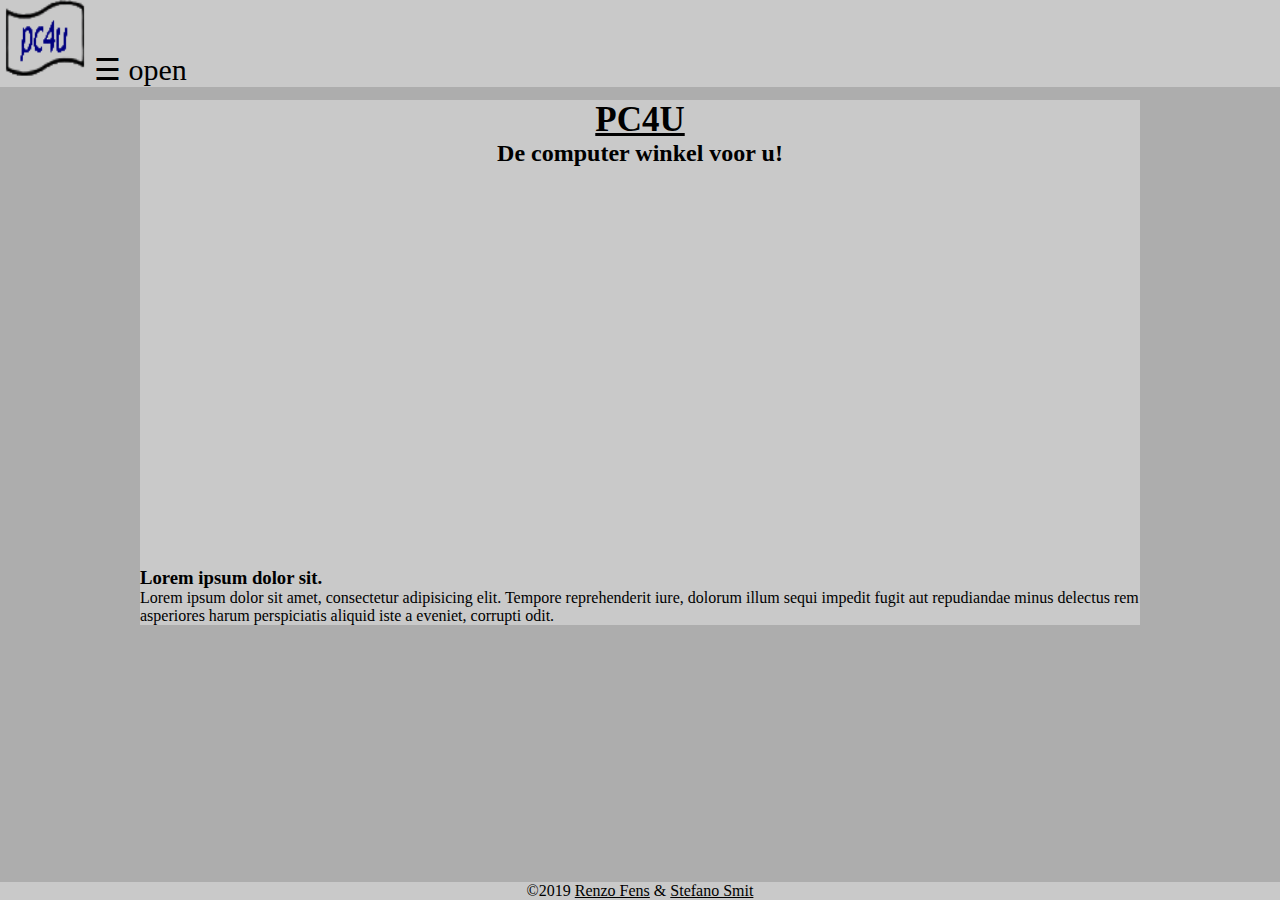
<file: index.html>
<!DOCTYPE html>
<html lang="en">
<head>
	<meta charset="UTF-8">
	<link rel="stylesheet" href="css/style.css">
	<title>Home</title>
</head>
<body>
		<header>
	<div id="mySidenav" class="sidenav">
		<a href="javascript:void(0)" class="closebtn" onclick="closeNav()">&times;</a>
		<a href="index.html">Home</a>
		<a href="shop.html">Shop</a>
		<a href="hardware.html">Hardware</a>
		<a href="software.html">Software</a>
		<a href="repair.html">Repair</a>
		<a href="info.html">Info</a>
	</div>
	<a href="index.html"><img src="img/logo.png" alt="Logo PC4U" id="logopc4u"></a>
	<span style="font-size:30px;cursor:pointer" onclick="openNav()">&#9776; open</span>
</header>
<main>
	<div class="center">
		<h1 id="title">PC4U</h1>
		<h2 id="slogan">De computer winkel voor u!</h2>
		<div class="slideshow">
			<img src="img/slide/slide1.png" alt="slideshow 1">
			<img src="img/slide/slide2.png" alt="slideshow 2">
			<img src="img/slide/slide3.png" alt="slideshow 3">
			<img src="img/slide/slide4.png" alt="slideshow 4">
			<img src="img/slide/slide5.png" alt="slideshow 5">
		</div>
		<h3>Lorem ipsum dolor sit.</h3>
		<p>Lorem ipsum dolor sit amet, consectetur adipisicing elit. Tempore reprehenderit iure, dolorum illum sequi impedit fugit aut repudiandae minus delectus rem asperiores harum perspiciatis aliquid iste a eveniet, corrupti odit.</p>
		
	</div>
	<div class="footer">
		<p>&copy;2019 <span id="names">Renzo Fens</span> & <span id="names">Stefano Smit</span> </p>
	</div>
</main>
	<script src="script/script.js"></script>
</body>
</html>
</file>
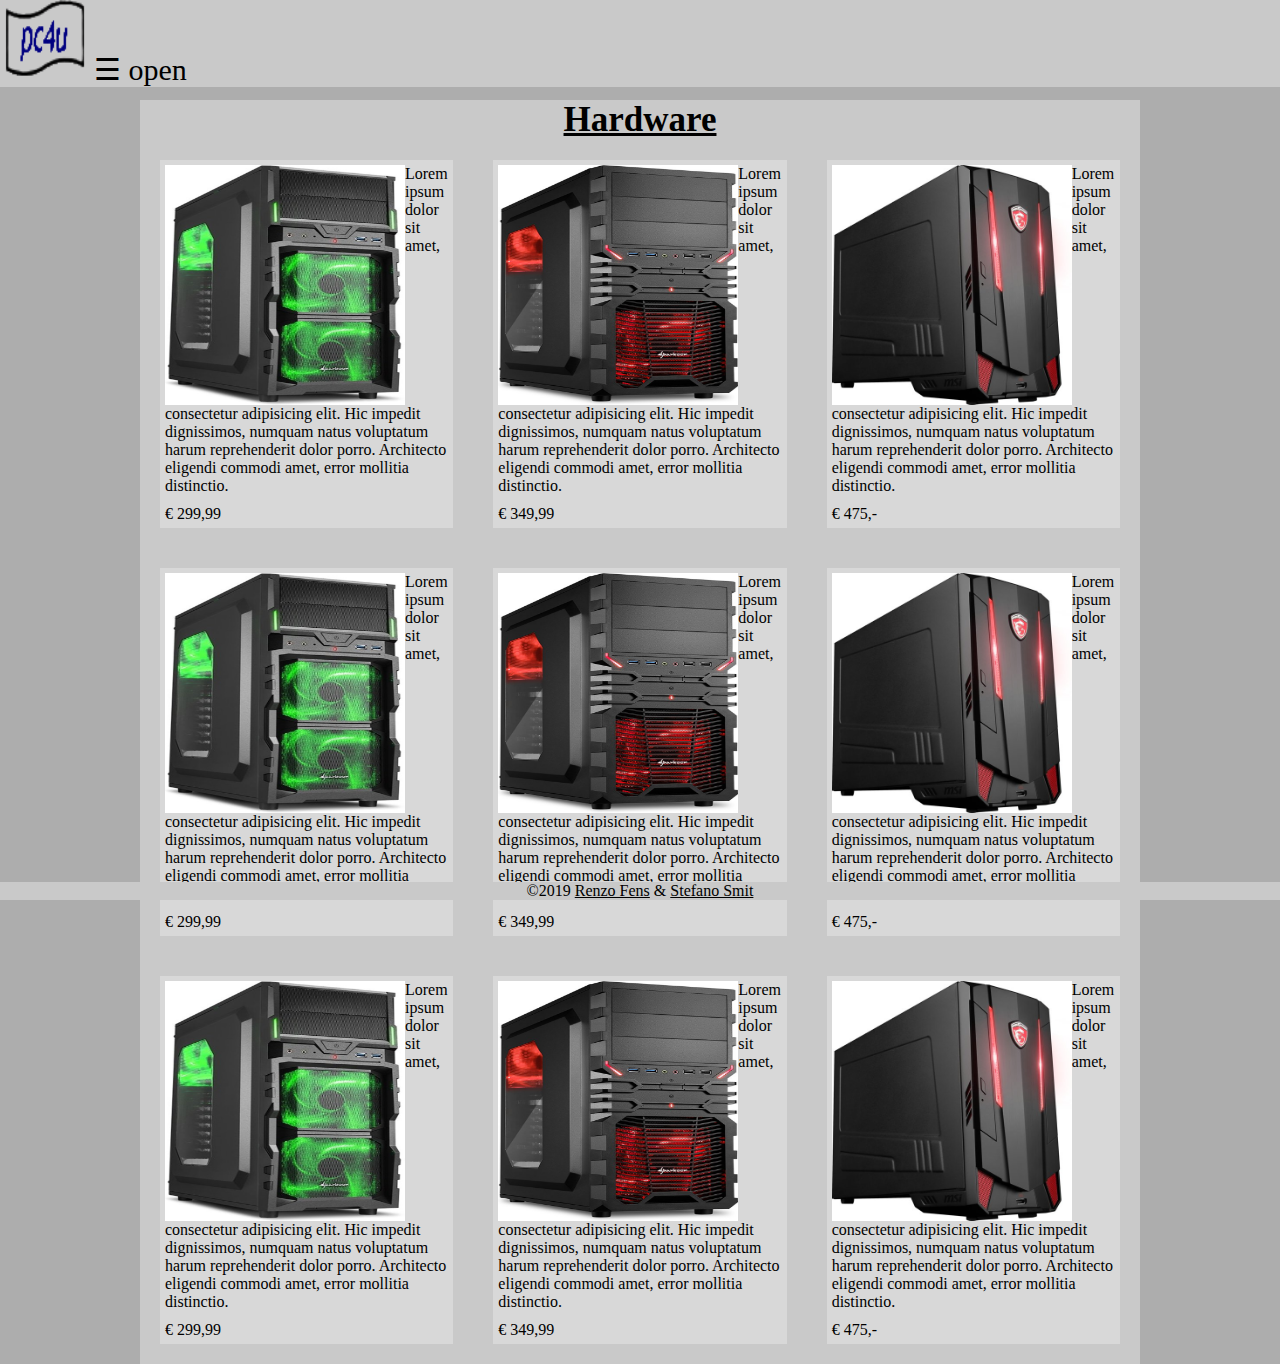
<file: hardware.html>
<!DOCTYPE html>
<html lang="en">
<head>
	<meta charset="UTF-8">
	<link rel="stylesheet" href="css/style.css">
	<title>Hardware</title>
</head>

<body>
	<header>
	<div id="mySidenav" class="sidenav">
		<a href="javascript:void(0)" class="closebtn" onclick="closeNav()">&times;</a>
		<a href="index.html">Home</a>
		<a href="shop.html">Shop</a>
		<a href="hardware.html">Hardware</a>
		<a href="software.html">Software</a>
		<a href="repair.html">Repair</a>
		<a href="info.html">Info</a>
	</div>
	<a href="index.html"><img src="img/logo.png" alt="Logo PC4U" id="logopc4u"></a>
	<span style="font-size:30px;cursor:pointer" onclick="openNav()">&#9776; open</span>
</header>
	<main>
		<div class="center">
			<h1 id="title">Hardware</h1>
			<div class="items">
				<div class="row1">
					<p><a href="producthardware.html"> <img src="img/products/pc1.png" id="imgshop"></a>
	        		Lorem ipsum dolor sit amet, consectetur adipisicing elit. Hic impedit dignissimos, numquam natus voluptatum harum reprehenderit dolor porro. Architecto eligendi commodi amet, error mollitia distinctio. </p>   
	        <p> <span> € 299,99</span></p>
				</div>

				<div class="row2">
					<p><a href="producthardware.html"> <img src="img/products/pc2.png" id="imgshop"></a>
	        Lorem ipsum dolor sit amet, consectetur adipisicing elit. Hic impedit dignissimos, numquam natus voluptatum harum reprehenderit dolor porro. Architecto eligendi commodi amet, error mollitia distinctio. </p>   
	        <p> <span> € 349,99</span></p>
				</div>

				<div class="row3">
					<p><a href="producthardware.html"> <img src="img/products/pc3.png" id="imgshop"></a>
	        Lorem ipsum dolor sit amet, consectetur adipisicing elit. Hic impedit dignissimos, numquam natus voluptatum harum reprehenderit dolor porro. Architecto eligendi commodi amet, error mollitia distinctio. </p>   
	        <p> <span> € 475,-</span></p>
	    		</div>

	    			<div class="row1">
					<p><a href="producthardware.html"> <img src="img/products/pc1.png" id="imgshop"></a>
	        		Lorem ipsum dolor sit amet, consectetur adipisicing elit. Hic impedit dignissimos, numquam natus voluptatum harum reprehenderit dolor porro. Architecto eligendi commodi amet, error mollitia distinctio. </p>   
	        <p> <span> € 299,99</span></p>
				</div>

				<div class="row2">
					<p><a href="producthardware.html"> <img src="img/products/pc2.png" id="imgshop"></a>
	        Lorem ipsum dolor sit amet, consectetur adipisicing elit. Hic impedit dignissimos, numquam natus voluptatum harum reprehenderit dolor porro. Architecto eligendi commodi amet, error mollitia distinctio. </p>   
	        <p> <span> € 349,99</span></p>
				</div>

				<div class="row3">
					<p><a href="producthardware.html"> <img src="img/products/pc3.png" id="imgshop"></a>
	        Lorem ipsum dolor sit amet, consectetur adipisicing elit. Hic impedit dignissimos, numquam natus voluptatum harum reprehenderit dolor porro. Architecto eligendi commodi amet, error mollitia distinctio. </p>   
	        <p> <span> € 475,-</span></p>
	    		</div>

	    			<div class="row1">
					<p><a href="producthardware.html"> <img src="img/products/pc1.png" id="imgshop"></a>
	        		Lorem ipsum dolor sit amet, consectetur adipisicing elit. Hic impedit dignissimos, numquam natus voluptatum harum reprehenderit dolor porro. Architecto eligendi commodi amet, error mollitia distinctio. </p>   
	        <p> <span> € 299,99</span></p>
				</div>

				<div class="row2">
					<p><a href="producthardware.html"> <img src="img/products/pc2.png" id="imgshop"></a>
	        Lorem ipsum dolor sit amet, consectetur adipisicing elit. Hic impedit dignissimos, numquam natus voluptatum harum reprehenderit dolor porro. Architecto eligendi commodi amet, error mollitia distinctio. </p>   
	        <p> <span> € 349,99</span></p>
				</div>

				<div class="row3">
					<p><a href="producthardware.html"> <img src="img/products/pc3.png" id="imgshop"></a>
	        Lorem ipsum dolor sit amet, consectetur adipisicing elit. Hic impedit dignissimos, numquam natus voluptatum harum reprehenderit dolor porro. Architecto eligendi commodi amet, error mollitia distinctio. </p>   
	        <p> <span> € 475,-</span></p>
	    		</div>

		</div>
		<div class="footer">
			<p>&copy;2019 <span id="names">Renzo Fens</span> & <span id="names">Stefano Smit</span> </p>
		</div>
	</main>
<script src="script/script.js"></script>
</body>

</html>
</file>
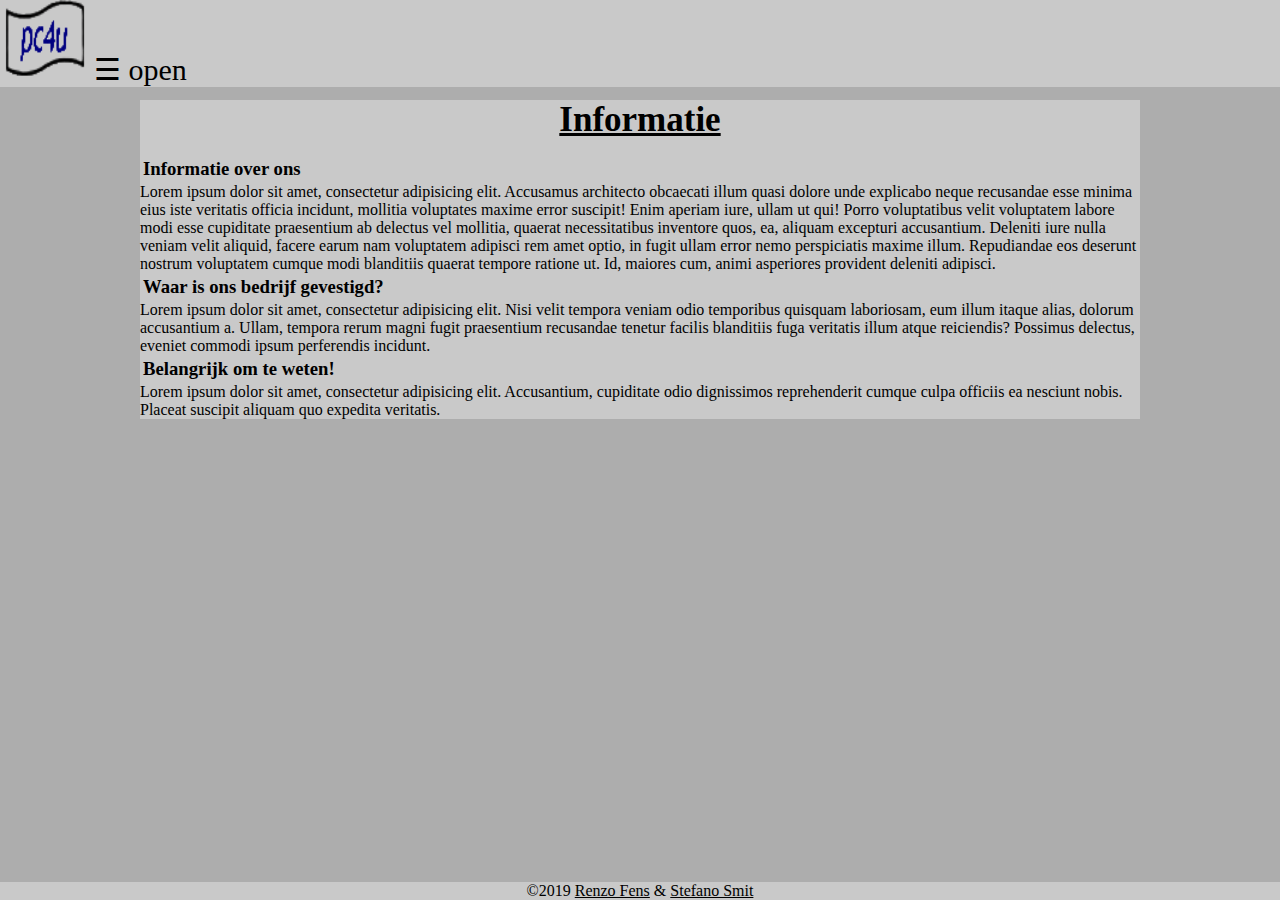
<file: info.html>
<html lang="en">
<head>
	<meta charset="UTF-8">
	<link rel="stylesheet" href="css/style.css">
	<title>Info</title>
</head>
<body>
		<header>
	<div id="mySidenav" class="sidenav">
		<a href="javascript:void(0)" class="closebtn" onclick="closeNav()">&times;</a>
		<a href="index.html">Home</a>
		<a href="shop.html">Shop</a>
		<a href="hardware.html">Hardware</a>
		<a href="software.html">Software</a>
		<a href="repair.html">Repair</a>
		<a href="info.html">Info</a>
	</div>
	<a href="index.html"><img src="img/logo.png" alt="Logo PC4U" id="logopc4u"></a>
	<span style="font-size:30px;cursor:pointer" onclick="openNav()">&#9776; open</span>
</header>
<main>
	<div class="center">
		<h1 id="title">Informatie</h1>
		<div class="description">
			<h3>Informatie over ons</h3>
			<p>Lorem ipsum dolor sit amet, consectetur adipisicing elit. Accusamus architecto obcaecati illum quasi dolore unde explicabo neque recusandae esse minima eius iste veritatis officia incidunt, mollitia voluptates maxime error suscipit! Enim aperiam iure, ullam ut qui! Porro voluptatibus velit voluptatem labore modi esse cupiditate praesentium ab delectus vel mollitia, quaerat necessitatibus inventore quos, ea, aliquam excepturi accusantium. Deleniti iure nulla veniam velit aliquid, facere earum nam voluptatem adipisci rem amet optio, in fugit ullam error nemo perspiciatis maxime illum. Repudiandae eos deserunt nostrum voluptatem cumque modi blanditiis quaerat tempore ratione ut. Id, maiores cum, animi asperiores provident deleniti adipisci.</p>

			<h3>Waar is ons bedrijf gevestigd?</h3>
			<p>Lorem ipsum dolor sit amet, consectetur adipisicing elit. Nisi velit tempora veniam odio temporibus quisquam laboriosam, eum illum itaque alias, dolorum accusantium a. Ullam, tempora rerum magni fugit praesentium recusandae tenetur facilis blanditiis fuga veritatis illum atque reiciendis? Possimus delectus, eveniet commodi ipsum perferendis incidunt.</p>

			<h3>Belangrijk om te weten!</h3>
			<p>Lorem ipsum dolor sit amet, consectetur adipisicing elit. Accusantium, cupiditate odio dignissimos reprehenderit cumque culpa officiis ea nesciunt nobis. Placeat suscipit aliquam quo expedita veritatis.</p>
		</div>
	</div>
		<div class="footer">
		<p>&copy;2019 <span id="names">Renzo Fens</span> & <span id="names">Stefano Smit</span> </p>
	</div>
</main>
	<script src="script/script.js"></script>
</body>
</html>
</file>
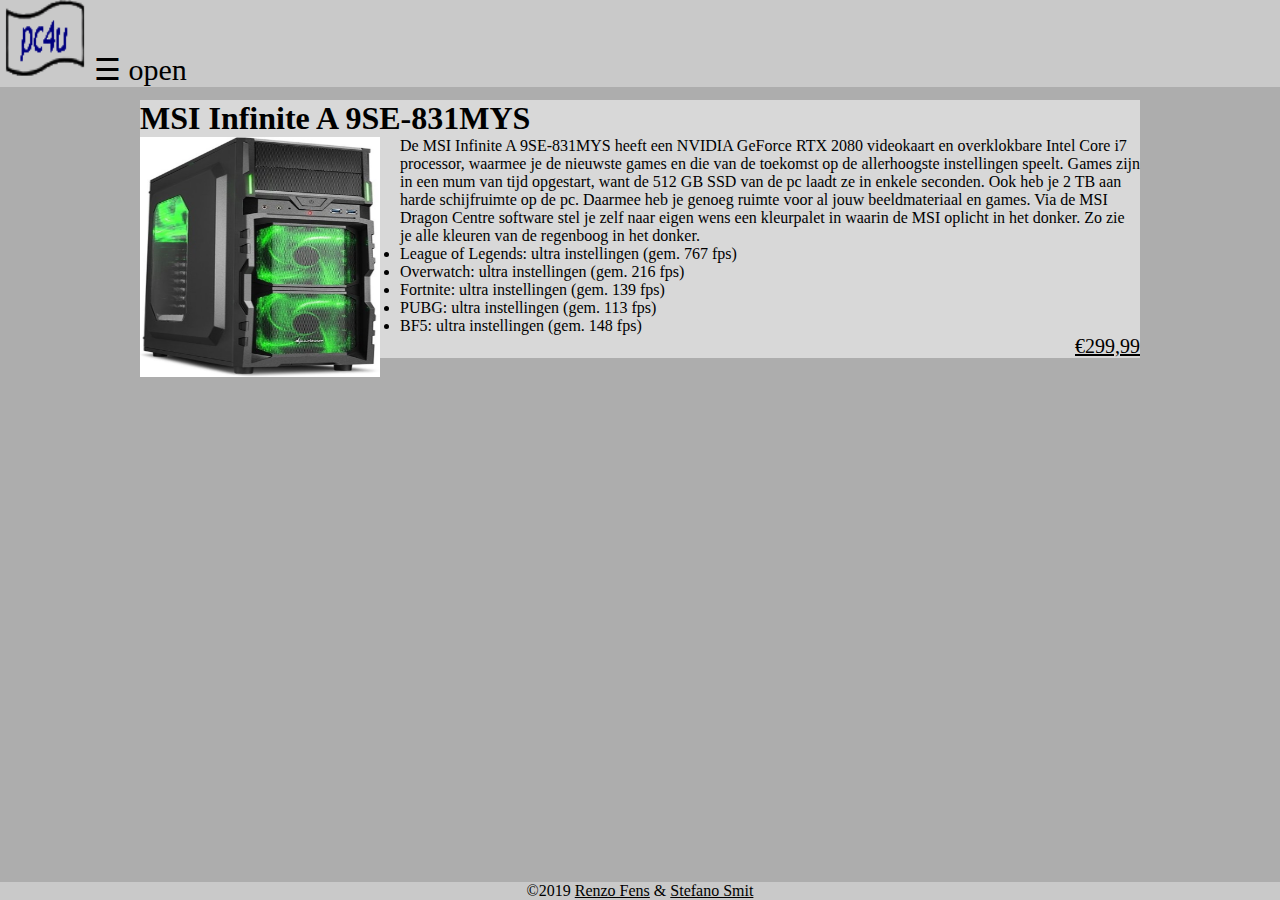
<file: producthardware.html>
<!DOCTYPE html>
<html lang="en">
<head>
	<meta charset="UTF-8">
	<link rel="stylesheet" href="css/style.css">
	<title>Product</title>
</head>
<body>
		<header>
	<div id="mySidenav" class="sidenav">
		<a href="javascript:void(0)" class="closebtn" onclick="closeNav()">&times;</a>
		<a href="index.html">Home</a>
		<a href="shop.html">Shop</a>
		<a href="hardware.html">Hardware</a>
		<a href="software.html">Software</a>
		<a href="repair.html">Repair</a>
		<a href="info.html">Info</a>
	</div>
	<a href="index.html"><img src="img/logo.png" alt="Logo PC4U" id="logopc4u"></a>
	<span style="font-size:30px;cursor:pointer" onclick="openNav()">&#9776; open</span>

</header>
<main>
	<div class="center">
		<div class="producthardware">
			<h1>MSI Infinite A 9SE-831MYS</h1>
			<img src="img/products/pc1.png" id="imgproducthardware">
			<p>De MSI Infinite A 9SE-831MYS heeft een NVIDIA GeForce RTX 2080 videokaart en overklokbare Intel Core i7 processor, waarmee je de nieuwste games en die van de toekomst op de allerhoogste instellingen speelt. Games zijn in een mum van tijd opgestart, want de 512 GB SSD van de pc laadt ze in enkele seconden. Ook heb je 2 TB aan harde schijfruimte op de pc. Daarmee heb je genoeg ruimte voor al jouw beeldmateriaal en games. Via de MSI Dragon Centre software stel je zelf naar eigen wens een kleurpalet in waarin de MSI oplicht in het donker. Zo zie je alle kleuren van de regenboog in het donker.</p>
			<ul>
				<li>League of Legends: ultra instellingen (gem. 767 fps)</li>
				<li>Overwatch: ultra instellingen (gem. 216 fps)</li>
				<li>Fortnite: ultra instellingen (gem. 139 fps)</li>
				<li>PUBG: ultra instellingen (gem. 113 fps)</li>
				<li>BF5: ultra instellingen (gem. 148 fps)</li>
			</ul>
			<p id="pricehardware">€299,99</p>
		</div>
	</div>
		<div class="footer">
		<p>&copy;2019 <span id="names">Renzo Fens</span> & <span id="names">Stefano Smit</span> </p>
	</div>
</main>
	<script src="script/script.js"></script>
</body>
</html>
</file>
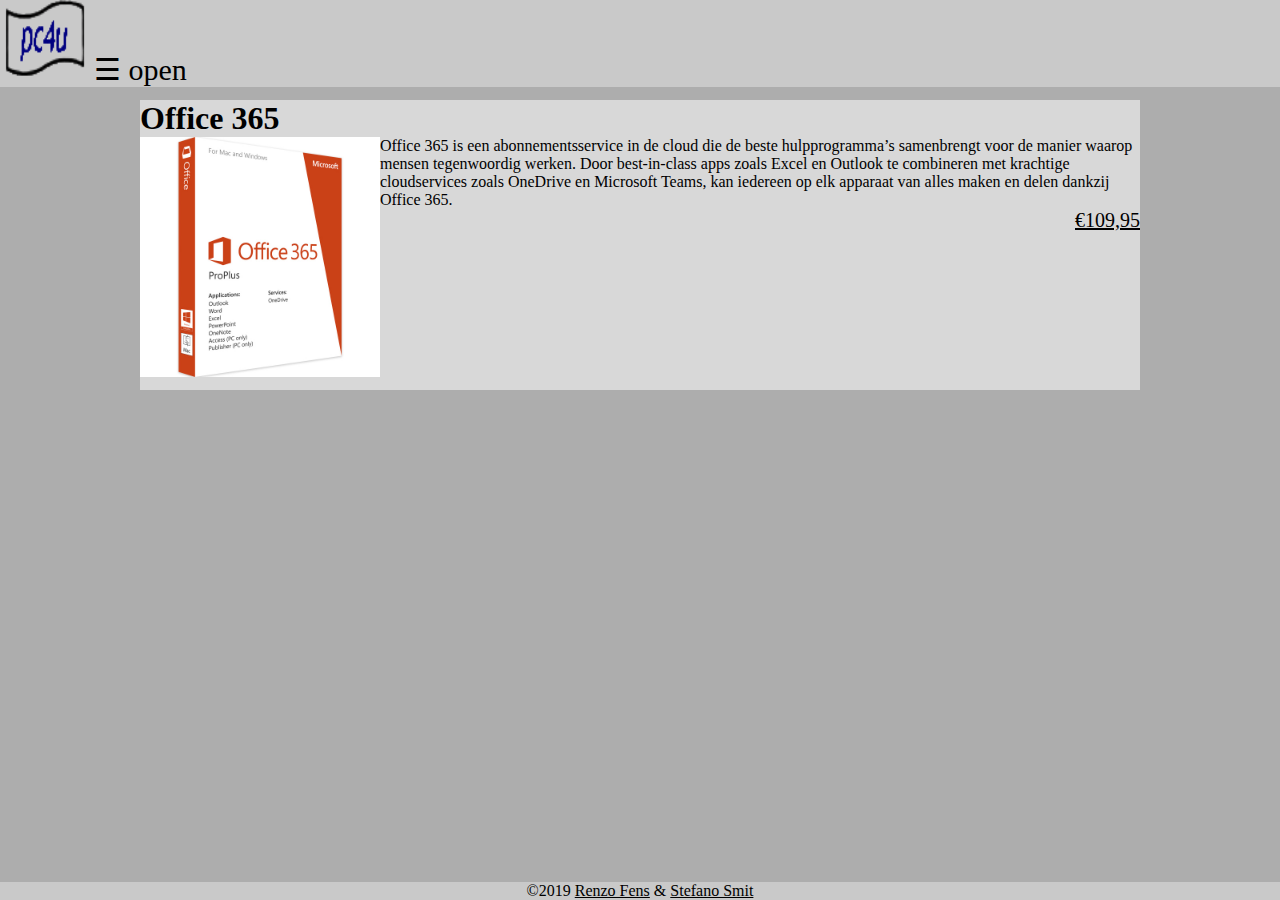
<file: productsoftware.html>
<!DOCTYPE html>
<html lang="en">
<head>
	<meta charset="UTF-8">
	<link rel="stylesheet" href="css/style.css">
	<title>Product</title>
</head>
<body>
		<header>
	<div id="mySidenav" class="sidenav">
		<a href="javascript:void(0)" class="closebtn" onclick="closeNav()">&times;</a>
		<a href="index.html">Home</a>
		<a href="shop.html">Shop</a>
		<a href="hardware.html">Hardware</a>
		<a href="software.html">Software</a>
		<a href="repair.html">Repair</a>
		<a href="info.html">Info</a>
	</div>
	<a href="index.html"><img src="img/logo.png" alt="Logo PC4U" id="logopc4u"></a>
	<span style="font-size:30px;cursor:pointer" onclick="openNav()">&#9776; open</span>
</header>
<main>
	<div class="center">
		<div class="productsoftware">
			<h1>Office 365</h1>
			<img src="img/products/office365.jpg" id="imgproductsoftware">
			<p>Office 365 is een abonnementsservice in de cloud die de beste hulpprogramma’s samenbrengt voor de manier waarop mensen tegenwoordig werken. Door best-in-class apps zoals Excel en Outlook te combineren met krachtige cloudservices zoals OneDrive en Microsoft Teams, kan iedereen op elk apparaat van alles maken en delen dankzij Office 365.</p>
			<p id="pricesoftware">€109,95</p>
		</div>
	</div>
		<div class="footer">
		<p>&copy;2019 <span id="names">Renzo Fens</span> & <span id="names">Stefano Smit</span> </p>
	</div>
</main>

	<script src="script/script.js"></script>
</body>
</html>
</file>
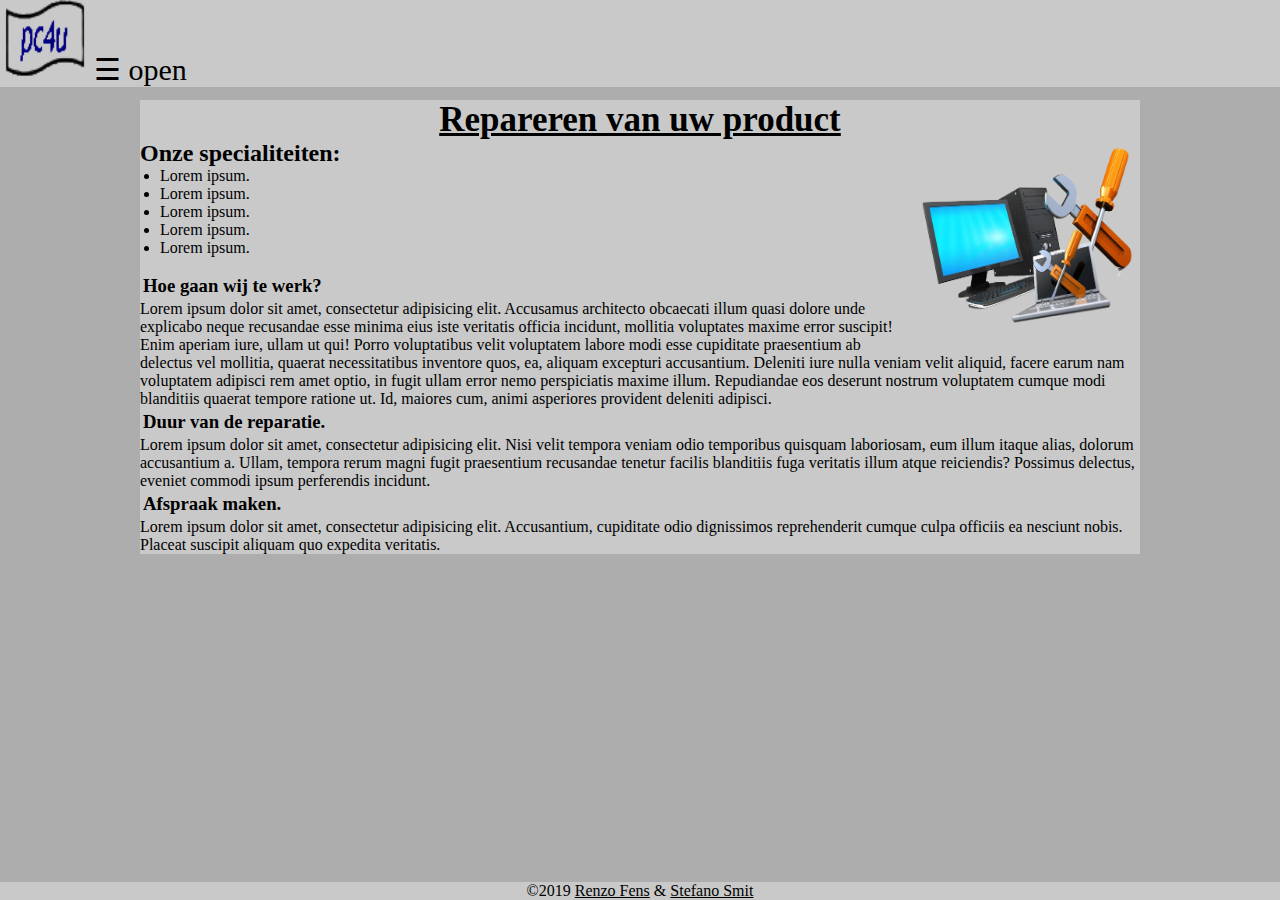
<file: repair.html>
<html lang="en">
<head>
	<meta charset="UTF-8">
	<link rel="stylesheet" href="css/style.css">
	<title>Repair</title>
</head>
<body>
		<header>
	<div id="mySidenav" class="sidenav">
		<a href="javascript:void(0)" class="closebtn" onclick="closeNav()">&times;</a>
		<a href="index.html">Home</a>
		<a href="shop.html">Shop</a>
		<a href="hardware.html">Hardware</a>
		<a href="software.html">Software</a>
		<a href="repair.html">Repair</a>
		<a href="info.html">Info</a>
	</div>
	<a href="index.html"><img src="img/logo.png" alt="Logo PC4U" id="logopc4u"></a>
	<span style="font-size:30px;cursor:pointer" onclick="openNav()">&#9776; open</span>
</header>
<main>
	<div class="center">
		<h1 id="title">Repareren van uw product</h1>
		<img src="img/repair.png" alt="foto repair" id="repairimg">
		<h2>Onze specialiteiten:</h2>
		<ul id="repairlist">
			<li>Lorem ipsum.</li>
			<li>Lorem ipsum.</li>
			<li>Lorem ipsum.</li>
			<li>Lorem ipsum.</li>
			<li>Lorem ipsum.</li>
		</ul>
		<div class="description">
			<h3>Hoe gaan wij te werk?</h3>
			<p>Lorem ipsum dolor sit amet, consectetur adipisicing elit. Accusamus architecto obcaecati illum quasi dolore unde explicabo neque recusandae esse minima eius iste veritatis officia incidunt, mollitia voluptates maxime error suscipit! Enim aperiam iure, ullam ut qui! Porro voluptatibus velit voluptatem labore modi esse cupiditate praesentium ab delectus vel mollitia, quaerat necessitatibus inventore quos, ea, aliquam excepturi accusantium. Deleniti iure nulla veniam velit aliquid, facere earum nam voluptatem adipisci rem amet optio, in fugit ullam error nemo perspiciatis maxime illum. Repudiandae eos deserunt nostrum voluptatem cumque modi blanditiis quaerat tempore ratione ut. Id, maiores cum, animi asperiores provident deleniti adipisci.</p>

			<h3>Duur van de reparatie.</h3>
			<p>Lorem ipsum dolor sit amet, consectetur adipisicing elit. Nisi velit tempora veniam odio temporibus quisquam laboriosam, eum illum itaque alias, dolorum accusantium a. Ullam, tempora rerum magni fugit praesentium recusandae tenetur facilis blanditiis fuga veritatis illum atque reiciendis? Possimus delectus, eveniet commodi ipsum perferendis incidunt.</p>

			<h3>Afspraak maken.</h3>
			<p>Lorem ipsum dolor sit amet, consectetur adipisicing elit. Accusantium, cupiditate odio dignissimos reprehenderit cumque culpa officiis ea nesciunt nobis. Placeat suscipit aliquam quo expedita veritatis.</p>
		</div>
	</div>
		<div class="footer">
		<p>&copy;2019 <span id="names">Renzo Fens</span> & <span id="names">Stefano Smit</span> </p>
	</div>
</main>
	<script src="script/script.js"></script>
</body>
</html>
</file>
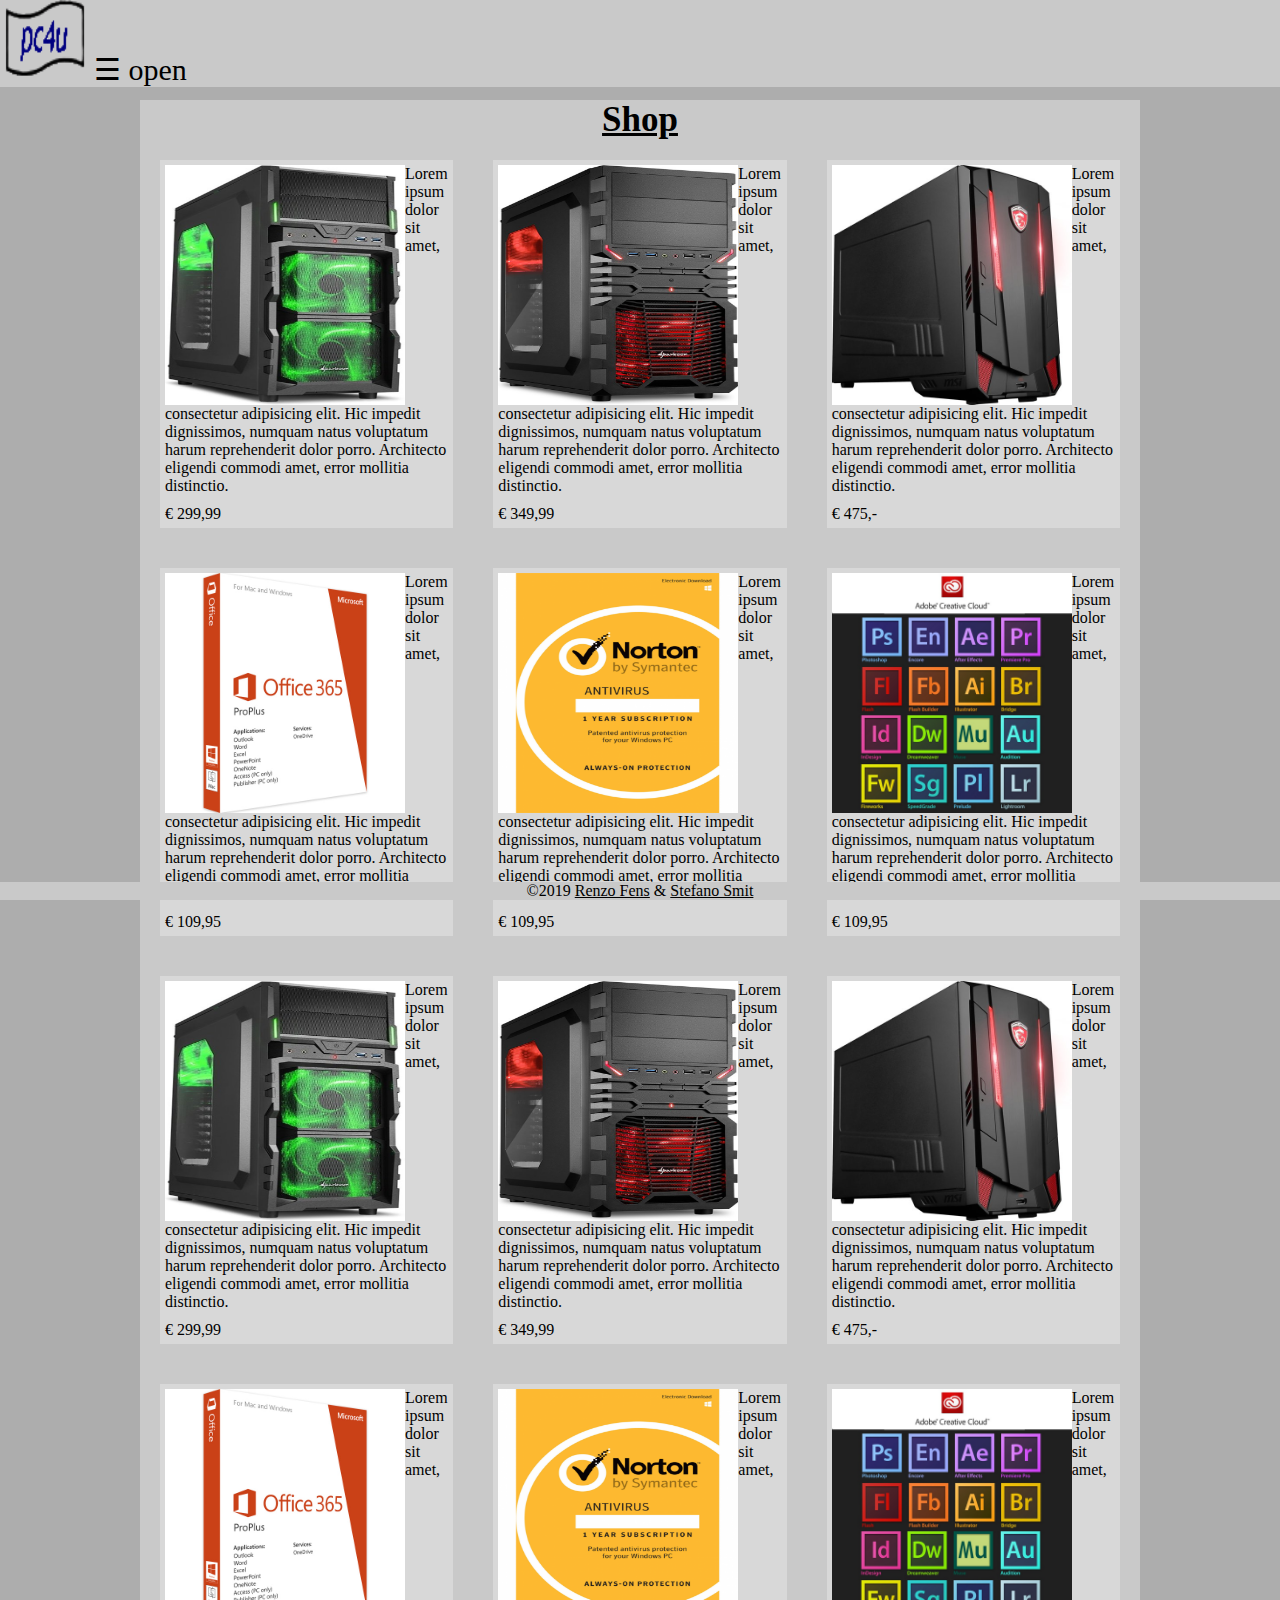
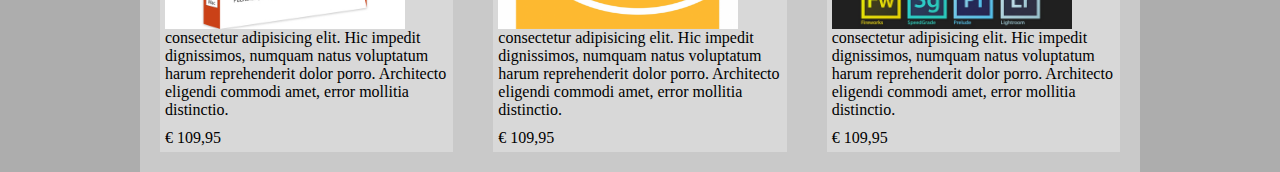
<file: shop.html>
<!DOCTYPE html>
<html lang="en">
<head>
	<meta charset="UTF-8">
	<link rel="stylesheet" href="css/style.css">
	<title>Shop</title>
</head>

<body>
	<header>
	<div id="mySidenav" class="sidenav">
		<a href="javascript:void(0)" class="closebtn" onclick="closeNav()">&times;</a>
		<a href="index.html">Home</a>
		<a href="shop.html">Shop</a>
		<a href="hardware.html">Hardware</a>
		<a href="software.html">Software</a>
		<a href="repair.html">Repair</a>
		<a href="info.html">Info</a>
	</div>
	<a href="index.html"><img src="img/logo.png" alt="Logo PC4U" id="logopc4u"></a>
	<span style="font-size:30px;cursor:pointer" onclick="openNav()">&#9776; open</span>
</header>
	<main>
		<div class="center">
			<h1 id="title">Shop</h1>
			<div class="items">
				<div class="row1">
					<p><a href="producthardware.html"> <img src="img/products/pc1.png" id="imgshop"></a>
	        		Lorem ipsum dolor sit amet, consectetur adipisicing elit. Hic impedit dignissimos, numquam natus voluptatum harum reprehenderit dolor porro. Architecto eligendi commodi amet, error mollitia distinctio. </p>   
	        <p> <span> € 299,99</span></p>
				</div>

				<div class="row2">
					<p><a href="producthardware.html"> <img src="img/products/pc2.png" id="imgshop"></a>
	        Lorem ipsum dolor sit amet, consectetur adipisicing elit. Hic impedit dignissimos, numquam natus voluptatum harum reprehenderit dolor porro. Architecto eligendi commodi amet, error mollitia distinctio. </p>   
	        <p> <span> € 349,99</span></p>
				</div>

				<div class="row3">
					<p><a href="producthardware.html"> <img src="img/products/pc3.png" id="imgshop"></a>
	        Lorem ipsum dolor sit amet, consectetur adipisicing elit. Hic impedit dignissimos, numquam natus voluptatum harum reprehenderit dolor porro. Architecto eligendi commodi amet, error mollitia distinctio. </p>   
	        <p> <span> € 475,-</span></p>
	    		</div>

	        <div class="row1">
					<p><a href="productsoftware.html"> <img src="img/products/office365.jpg" id="imgshop"></a>
	        		Lorem ipsum dolor sit amet, consectetur adipisicing elit. Hic impedit dignissimos, numquam natus voluptatum harum reprehenderit dolor porro. Architecto eligendi commodi amet, error mollitia distinctio. </p>   
	        <p> <span> € 109,95</span></p>
				</div>

				<div class="row2">
					<p><a href="productsoftware.html"> <img src="img/products/norton.png" id="imgshop"></a>
	        Lorem ipsum dolor sit amet, consectetur adipisicing elit. Hic impedit dignissimos, numquam natus voluptatum harum reprehenderit dolor porro. Architecto eligendi commodi amet, error mollitia distinctio. </p>   
	        <p> <span> € 109,95</span></p>
				</div>

				<div class="row3">
					<p><a href="productsoftware.html"> <img src="img/products/adobe.jpg" id="imgshop"></a>
	        Lorem ipsum dolor sit amet, consectetur adipisicing elit. Hic impedit dignissimos, numquam natus voluptatum harum reprehenderit dolor porro. Architecto eligendi commodi amet, error mollitia distinctio. </p>   
	        <p> <span> € 109,95</span></p>
				</div>

				<div class="row1">
					<p><a href="producthardware.html"> <img src="img/products/pc1.png" id="imgshop"></a>
	        		Lorem ipsum dolor sit amet, consectetur adipisicing elit. Hic impedit dignissimos, numquam natus voluptatum harum reprehenderit dolor porro. Architecto eligendi commodi amet, error mollitia distinctio. </p>   
	        <p> <span> € 299,99</span></p>
				</div>

				<div class="row2">
					<p><a href="producthardware.html"> <img src="img/products/pc2.png" id="imgshop"></a>
	        Lorem ipsum dolor sit amet, consectetur adipisicing elit. Hic impedit dignissimos, numquam natus voluptatum harum reprehenderit dolor porro. Architecto eligendi commodi amet, error mollitia distinctio. </p>   
	        <p> <span> € 349,99</span></p>
				</div>

				<div class="row3">
					<p><a href="producthardware.html"> <img src="img/products/pc3.png" id="imgshop"></a>
	        Lorem ipsum dolor sit amet, consectetur adipisicing elit. Hic impedit dignissimos, numquam natus voluptatum harum reprehenderit dolor porro. Architecto eligendi commodi amet, error mollitia distinctio. </p>   
	        <p> <span> € 475,-</span></p>
	    		</div>

	        <div class="row1">
					<p><a href="productsoftware.html"> <img src="img/products/office365.jpg" id="imgshop"></a>
	        		Lorem ipsum dolor sit amet, consectetur adipisicing elit. Hic impedit dignissimos, numquam natus voluptatum harum reprehenderit dolor porro. Architecto eligendi commodi amet, error mollitia distinctio. </p>   
	        <p> <span> € 109,95</span></p>
				</div>

				<div class="row2">
					<p><a href="productsoftware.html"> <img src="img/products/norton.png" id="imgshop"></a>
	        Lorem ipsum dolor sit amet, consectetur adipisicing elit. Hic impedit dignissimos, numquam natus voluptatum harum reprehenderit dolor porro. Architecto eligendi commodi amet, error mollitia distinctio. </p>   
	        <p> <span> € 109,95</span></p>
				</div>

				<div class="row3">
					<p><a href="productsoftware.html"> <img src="img/products/adobe.jpg" id="imgshop"></a>
	        Lorem ipsum dolor sit amet, consectetur adipisicing elit. Hic impedit dignissimos, numquam natus voluptatum harum reprehenderit dolor porro. Architecto eligendi commodi amet, error mollitia distinctio. </p>   
	        <p> <span> € 109,95</span></p>
				</div>
		</div>
			<div class="footer">
		<p>&copy;2019 <span id="names">Renzo Fens</span> & <span id="names">Stefano Smit</span> </p>
	</div>
	</main>
<script src="script/script.js"></script>
</body>

</html>
</file>
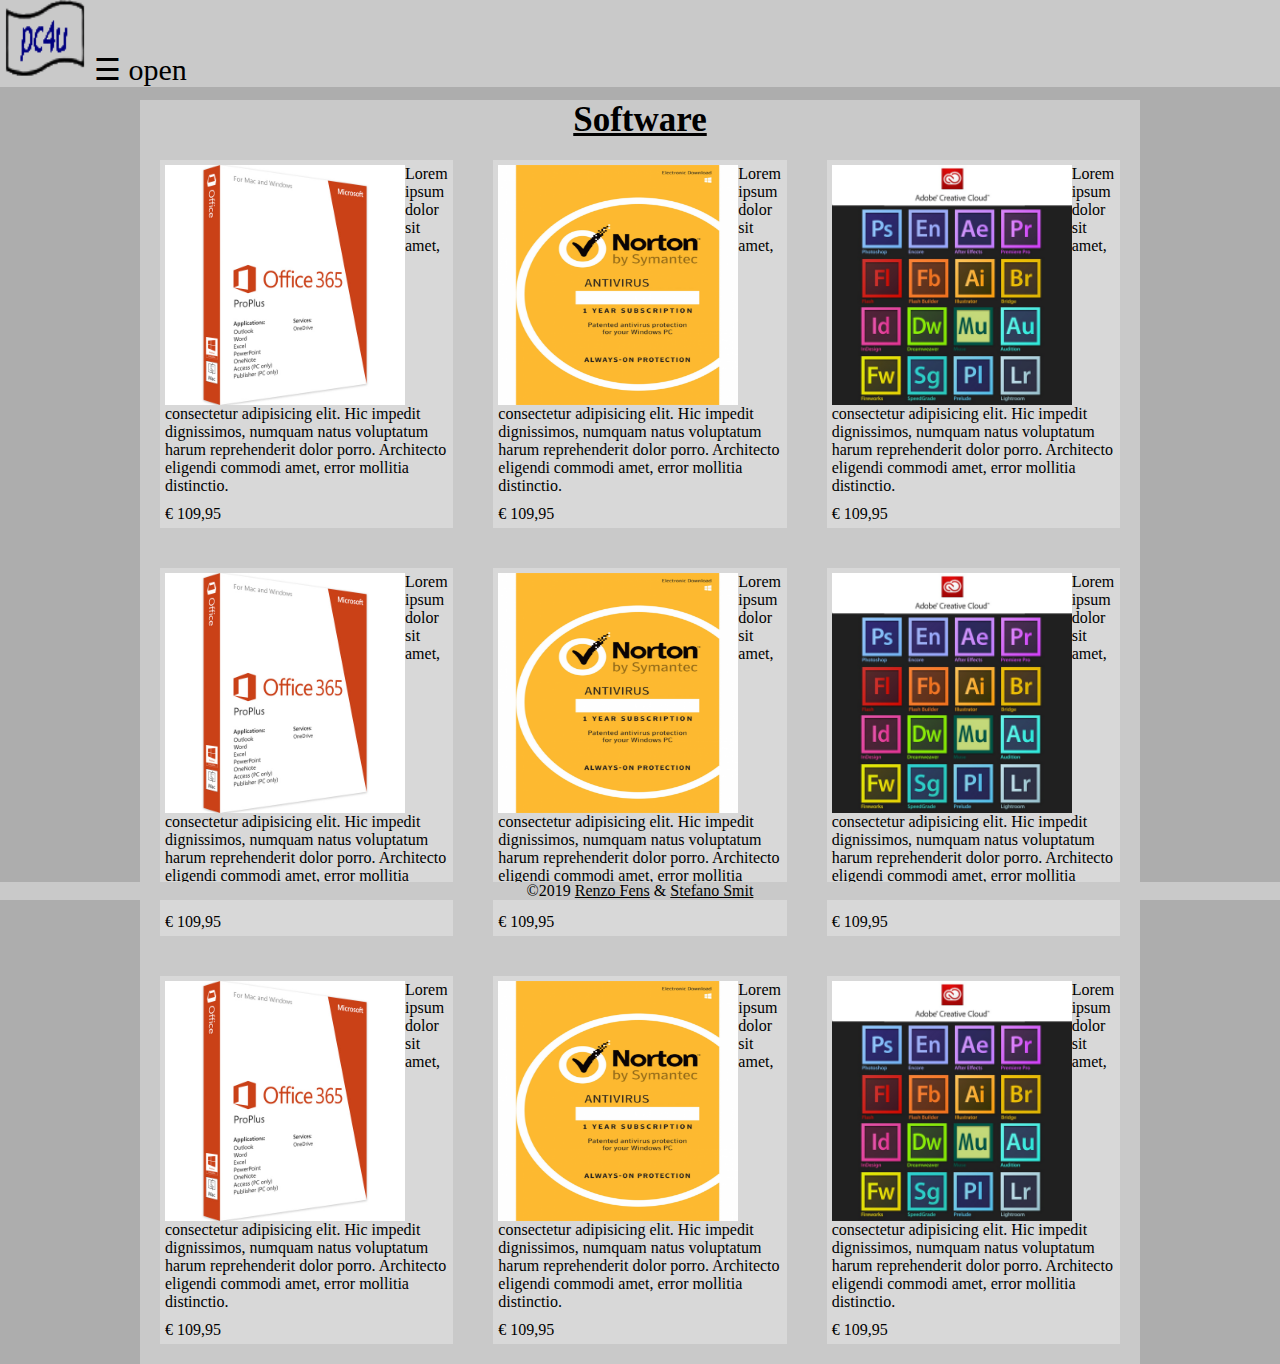
<file: software.html>
<!DOCTYPE html>
<html lang="en">
<head>
	<meta charset="UTF-8">
	<link rel="stylesheet" href="css/style.css">
	<title>Shop</title>
</head>

<body>
	<header>
	<div id="mySidenav" class="sidenav">
		<a href="javascript:void(0)" class="closebtn" onclick="closeNav()">&times;</a>
		<a href="index.html">Home</a>
		<a href="shop.html">Shop</a>
		<a href="hardware.html">Hardware</a>
		<a href="software.html">Software</a>
		<a href="repair.html">Repair</a>
		<a href="info.html">Info</a>
	</div>
	<a href="index.html"><img src="img/logo.png" alt="Logo PC4U" id="logopc4u"></a>
	<span style="font-size:30px;cursor:pointer" onclick="openNav()">&#9776; open</span>
</header>
<main>
	<div class="center">
		<h1 id="title">Software</h1>
		<div class="items">
	        <div class="row1">
				<p><a href="productsoftware.html"> <img src="img/products/office365.jpg" id="imgshop"></a>
	        	Lorem ipsum dolor sit amet, consectetur adipisicing elit. Hic impedit dignissimos, numquam natus voluptatum harum reprehenderit dolor porro. Architecto eligendi commodi amet, error mollitia distinctio. </p>   
	        <p> <span> € 109,95</span></p>
			</div>

			<div class="row2">
				<p><a href="productsoftware.html"> <img src="img/products/norton.png" id="imgshop"></a>
		        Lorem ipsum dolor sit amet, consectetur adipisicing elit. Hic impedit dignissimos, numquam natus voluptatum harum reprehenderit dolor porro. Architecto eligendi commodi amet, error mollitia distinctio. </p>   
		        <p> <span> € 109,95</span></p>
			</div>

			<div class="row3">
				<p><a href="productsoftware.html"> <img src="img/products/adobe.jpg" id="imgshop"></a>
	        	Lorem ipsum dolor sit amet, consectetur adipisicing elit. Hic impedit dignissimos, numquam natus voluptatum harum reprehenderit dolor porro. Architecto eligendi commodi amet, error mollitia distinctio. </p>   
	        	<p> <span> € 109,95</span></p>
			</div>

			<div class="row1">
				<p><a href="productsoftware.html"> <img src="img/products/office365.jpg" id="imgshop"></a>
	        	Lorem ipsum dolor sit amet, consectetur adipisicing elit. Hic impedit dignissimos, numquam natus voluptatum harum reprehenderit dolor porro. Architecto eligendi commodi amet, error mollitia distinctio. </p>   
	        	<p> <span> € 109,95</span></p>
			</div>

			<div class="row2">
				<p><a href="productsoftware.html"> <img src="img/products/norton.png" id="imgshop"></a>
	        	Lorem ipsum dolor sit amet, consectetur adipisicing elit. Hic impedit dignissimos, numquam natus voluptatum harum reprehenderit dolor porro. Architecto eligendi commodi amet, error mollitia distinctio. </p>   
	        	<p> <span> € 109,95</span></p>
			</div>

			<div class="row3">
				<p><a href="productsoftware.html"> <img src="img/products/adobe.jpg" id="imgshop"></a>
	        	Lorem ipsum dolor sit amet, consectetur adipisicing elit. Hic impedit dignissimos, numquam natus voluptatum harum reprehenderit dolor porro. Architecto eligendi commodi amet, error mollitia distinctio. </p>   
	        	<p> <span> € 109,95</span></p>
			</div>
			<div class="row1">
				<p><a href="productsoftware.html"> <img src="img/products/office365.jpg" id="imgshop"></a>
	        	Lorem ipsum dolor sit amet, consectetur adipisicing elit. Hic impedit dignissimos, numquam natus voluptatum harum reprehenderit dolor porro. Architecto eligendi commodi amet, error mollitia distinctio. </p>   
	        	<p> <span> € 109,95</span></p>
			</div>

			<div class="row2">
				<p><a href="productsoftware.html"> <img src="img/products/norton.png" id="imgshop"></a>
	        	Lorem ipsum dolor sit amet, consectetur adipisicing elit. Hic impedit dignissimos, numquam natus voluptatum harum reprehenderit dolor porro. Architecto eligendi commodi amet, error mollitia distinctio. </p>   
	        	<p> <span> € 109,95</span></p>
			</div>

			<div class="row3">
				<p><a href="productsoftware.html"> <img src="img/products/adobe.jpg" id="imgshop"></a>
	        	Lorem ipsum dolor sit amet, consectetur adipisicing elit. Hic impedit dignissimos, numquam natus voluptatum harum reprehenderit dolor porro. Architecto eligendi commodi amet, error mollitia distinctio. </p>   
	        	<p> <span> € 109,95</span></p>
			</div>
		</div>
			<div class="footer">
		<p>&copy;2019 <span id="names">Renzo Fens</span> & <span id="names">Stefano Smit</span> </p>
	</div>
</main>
<script src="script/script.js"></script>
</body>

</html>
</file>
<file: css/style.css>
*{
	margin: 0;
	padding: 0;
}
body{
  background: #ADADADFF;
}
.center{
	max-width: 1000px;
	margin: 0 auto;
  background: #C9C9C9FF;
  margin-top: 100px;
}

header{
  background: #C9C9C9FF;
  overflow: hidden;
  position: fixed;
  top: 0;
  width: 100%;
}

.footer {
   position: fixed;
   left: 0;
   bottom: 0;
   width: 100%;
   background-color: #C9C9C9FF;
   color: #000;
   text-align: center;
}

.sidenav {
  height: 100%;
  width: 0;
  position: fixed;
  z-index: 1;
  top: 0;
  left: 0;
  background-color: #111;
  overflow-x: hidden;
  transition: 0.5s;
  padding-top: 60px;
}

.sidenav a {
  padding: 8px 8px 8px 32px;
  text-decoration: none;
  font-size: 25px;
  color: #818181;
  display: block;
  transition: 0.3s;
}

.sidenav a:hover {
  color: #27D7AEFF;
}

.sidenav .closebtn {
  position: absolute;
  top: 0;
  right: 25px;
  font-size: 36px;
  margin-left: 50px;
}

@media screen and (max-height: 450px) {
  .sidenav {padding-top: 15px;}
  .sidenav a {font-size: 18px;}
}

#logopc4u{
  width: 90px;
  height: 80px;
}

span {
	float bottom: left;
}

/*Index.html*/
#slogan{
  text-align: center;
}

#names{
  text-decoration: underline;
}
/*.........slideshow...........*/
.slideshow {
  display: block;
  width: 1000px;
  height: 50%;
  padding-bottom: 400px;
}

.slideshow img {
  position: absolute; 
  animation:slideshow 25s infinite; 
  opacity:0; 
  width: 1000px;
  height: 50%;
}


@keyframes slideshow {
0%{opacity:1;
} 
25%{
opacity:0;
}
}

.slideshow img:nth-child(1){animation-delay:0s;}
.slideshow img:nth-child(2){animation-delay:5s;}
.slideshow img:nth-child(3){animation-delay:10s;}
.slideshow img:nth-child(4){animation-delay:15s;}
.slideshow img:nth-child(5){animation-delay:20s;}


/*shop.html*/
#title{
  text-align: center;
  font-size: 35px;
  text-decoration: underline;
}

.items p {
	margin: 5px;
}
.items img {
	float: left
}
.items div {
	background: #D8D8D8FF;
	border: 1px solid #;
	margin: 20px;
	display: inline-grid;
	
}
.items {
	display: grid;
	grid-template-areas: 
	'a b c';
}

.row1 div {
	grid-column: a ;
	
}
.row2 div{
	grid-row: b; 

}
.row3 div {
	grid-row: c;
}

#imgshop{
  height: 240px;
  width: 240px;
}

/*producthardware.html*/

#imgproducthardware{
  height: 240px;
  width: 240px;
  float: left;
  margin-right: 2%;
}

.producthardware{
  background: #D8D8D8FF;
}

#pricehardware{
  text-align: right;
  font-size: 20px;
  text-decoration: underline;
}



/*productsoftware.html*/

#imgproductsoftware{
  height: 240px;
  width: 240px;
  float: left;
}

.productsoftware{
  background: #D8D8D8FF;
  height: 290px;
}

#pricesoftware{
  text-align: right;
  font-size: 20px;
  text-decoration: underline;
}

/*repair.html*/
#repairimg{
  width: 225px;
  height: 200px;
  float: right;
}

#repairlist{
  padding-left: 20px;
}

.description{
  margin-top: 15px;
}

.description h3{
  padding: 3px;
}
</file>
